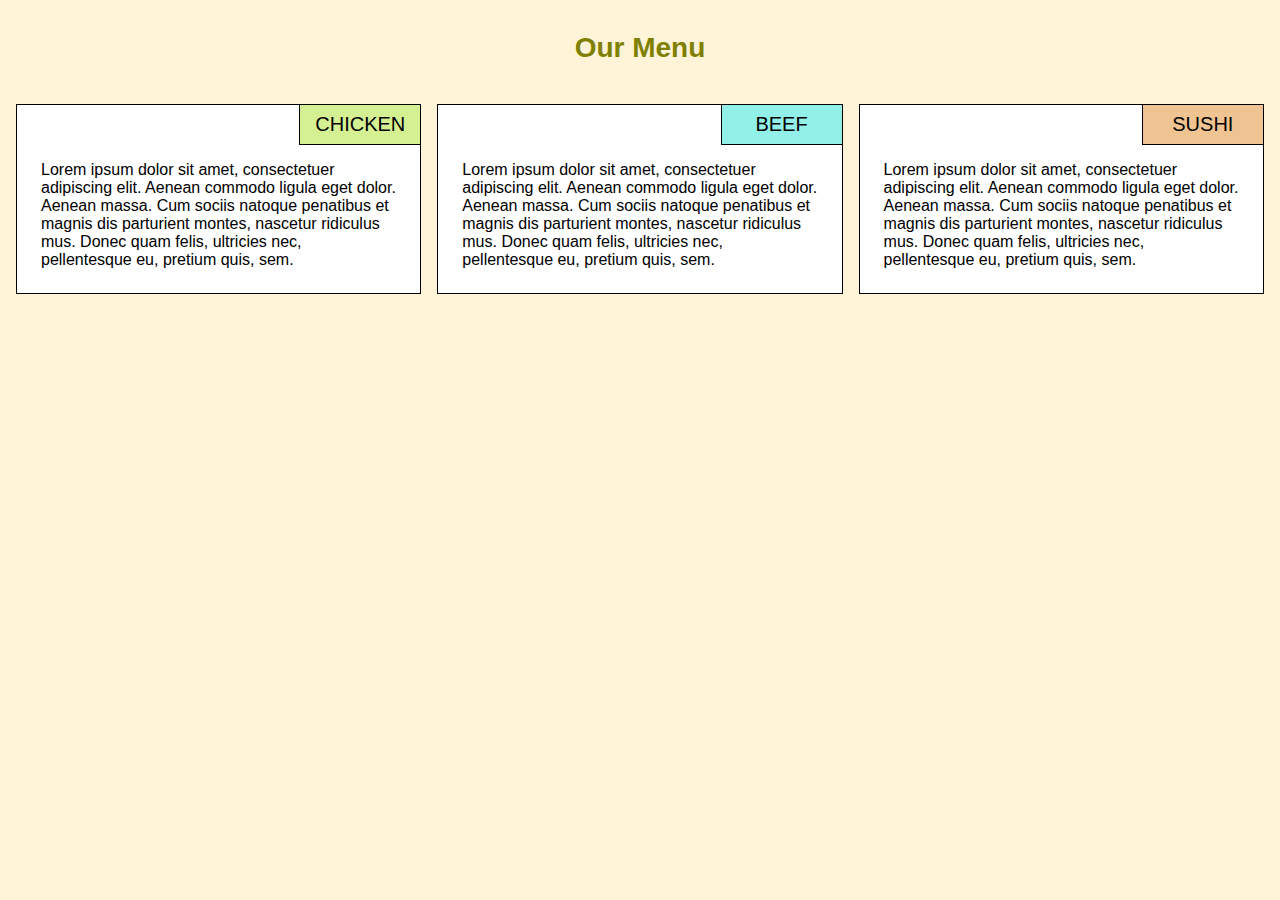
<file: index.html>
<!DOCTYPE html>
<html lang="en">
<head>
    <meta charset="UTF-8">
    <meta name="viewport" content="width=device-width, initial-scale=1">
    <title>module 2 assignement</title>
    <link rel="stylesheet" href="css/style.css">
</head>
<body>
    <h1 class="center">Our Menu</h1>

    <div class="container">
        <div class="row">
            <div class="col-4-l col-6-m">
                 <div class="card">
                    <div id="l1" class="label center">Chicken</div>
                    <p>Lorem ipsum dolor sit amet, consectetuer adipiscing elit. Aenean commodo ligula eget dolor. Aenean massa. Cum sociis natoque penatibus et magnis dis parturient montes, nascetur ridiculus mus. Donec quam felis, ultricies nec, pellentesque eu, pretium quis, sem.</p>
                </div>
            </div> 
            <div class="col-4-l col-6-m">
                <div class="card">
                    <div id="l2" class="label center">Beef</div>
                    <p>Lorem ipsum dolor sit amet, consectetuer adipiscing elit. Aenean commodo ligula eget dolor. Aenean massa. Cum sociis natoque penatibus et magnis dis parturient montes, nascetur ridiculus mus. Donec quam felis, ultricies nec, pellentesque eu, pretium quis, sem.</p>
               </div>
           </div> 
           <div class="col-4-l col-12-m">
                <div class="card">
                    <div id="l3" class="label center">Sushi</div>
                    <p>Lorem ipsum dolor sit amet, consectetuer adipiscing elit. Aenean commodo ligula eget dolor. Aenean massa. Cum sociis natoque penatibus et magnis dis parturient montes, nascetur ridiculus mus. Donec quam felis, ultricies nec, pellentesque eu, pretium quis, sem.</p>
                </div>
            </div>
        </div>
    </div>
</body>
</html>
</file>
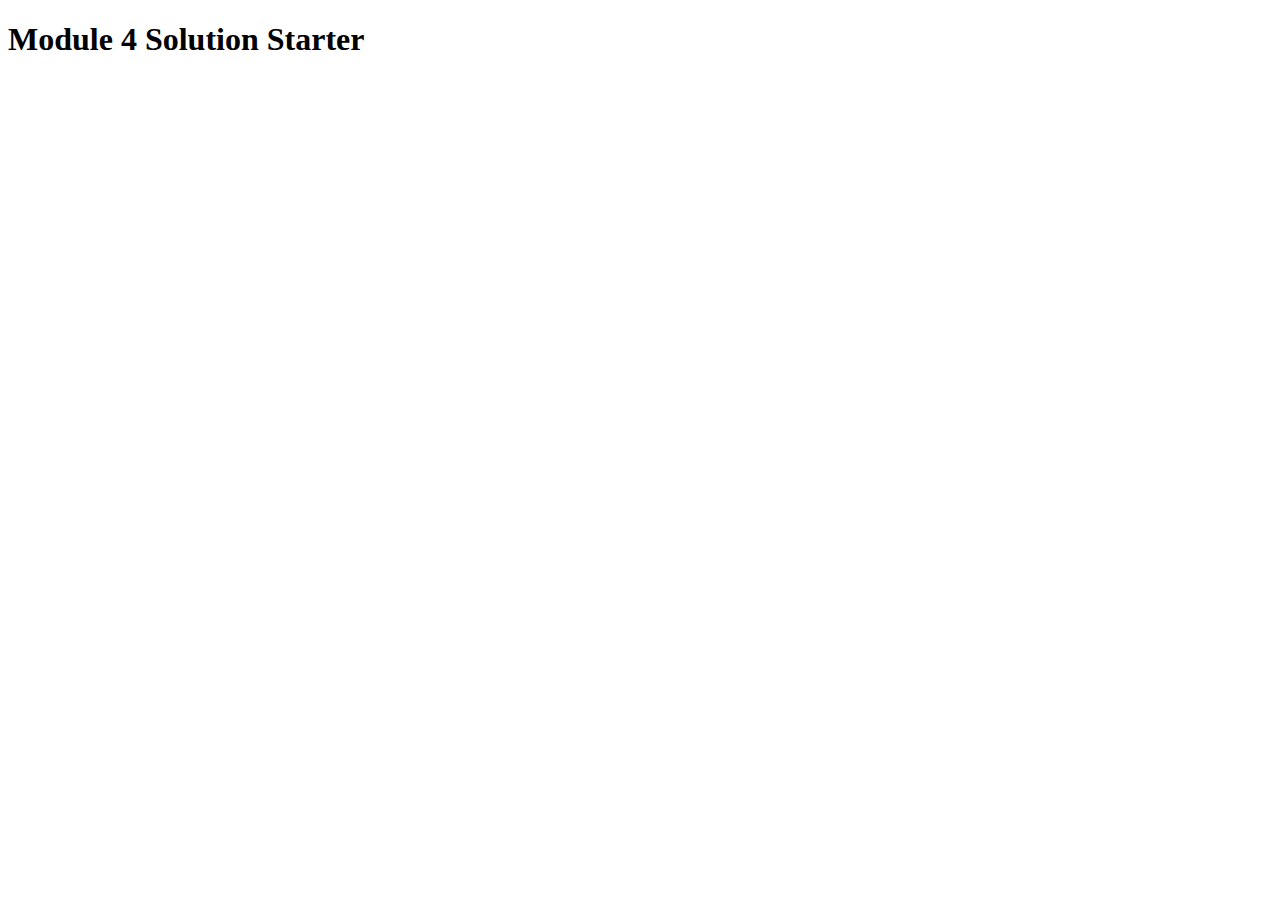
<file: module4_solution/index.html>
<!DOCTYPE html>
<html>
<head>
  <meta charset="utf-8">
  <title>Module 4 Solution Starter</title>
  <script>
    var names = []; // DO NOT REMOVE
  </script>
  <script src="SpeakHello.js"></script>
  <script src="SpeakGoodBye.js"></script>
  <script src="script.js"></script>
</head>
<body>
  <h1>Module 4 Solution Starter</h1>
</body>
</html>
</file>
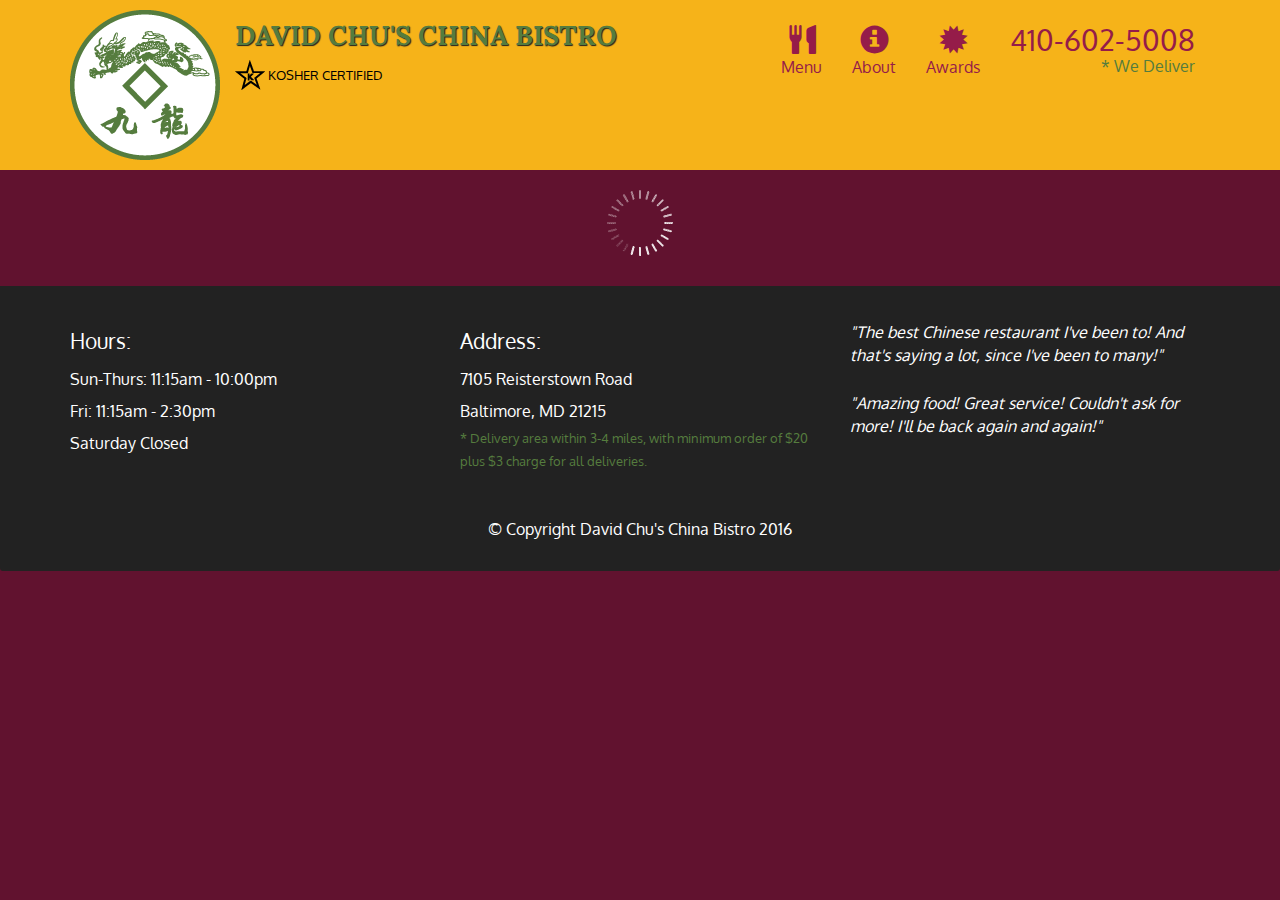
<file: module5_solution/index.html>
<!doctype html>
<html lang="en">
  <head>
    <meta charset="utf-8">
    <meta http-equiv="X-UA-Compatible" content="IE=edge">
    <meta name="viewport" content="width=device-width, initial-scale=1">
    <title>David Chu's China Bistro</title>
    <link rel="stylesheet" href="css/bootstrap.min.css">
    <link rel="stylesheet" href="css/styles.css">
    <link href='https://fonts.googleapis.com/css?family=Oxygen:400,300,700' rel='stylesheet' type='text/css'>
    <link href='https://fonts.googleapis.com/css?family=Lora' rel='stylesheet' type='text/css'>
  </head>
<body>
  <header>
    <nav id="header-nav" class="navbar navbar-default">
      <div class="container">
        <div class="navbar-header">
          <a href="index.html" class="pull-left visible-md visible-lg">
            <div id="logo-img" alt="Logo image"></div>
          </a>

          <div class="navbar-brand">
            <a href="index.html"><h1>David Chu's China Bistro</h1></a>
            <p>
              <img src="images/star-k-logo.png" alt="Kosher certification">
              <span>Kosher Certified</span>
            </p>
          </div>

          <button id="navbarToggle" type="button" class="navbar-toggle collapsed" data-toggle="collapse" data-target="#collapsable-nav" aria-expanded="false">
            <span class="sr-only">Toggle navigation</span>
            <span class="icon-bar"></span>
            <span class="icon-bar"></span>
            <span class="icon-bar"></span>
          </button>
        </div>
        
        <div id="collapsable-nav" class="collapse navbar-collapse">
           <ul id="nav-list" class="nav navbar-nav navbar-right">
            <li id="navHomeButton" class="visible-xs active">
              <a href="index.html">
                <span class="glyphicon glyphicon-home"></span> Home</a>
            </li>
            <li id="navMenuButton">
              <a href="#" onclick="$dc.loadMenuCategories();">
                <span class="glyphicon glyphicon-cutlery"></span><br class="hidden-xs"> Menu</a>
            </li>
            <li>
              <a href="#">
                <span class="glyphicon glyphicon-info-sign"></span><br class="hidden-xs"> About</a>
            </li>
            <li>
              <a href="#">
                <span class="glyphicon glyphicon-certificate"></span><br class="hidden-xs"> Awards</a>
            </li>
            <li id="phone" class="hidden-xs">
              <a href="tel:410-602-5008">
                <span>410-602-5008</span></a><div>* We Deliver</div>
            </li>
          </ul><!-- #nav-list -->
        </div><!-- .collapse .navbar-collapse -->
      </div><!-- .container -->
    </nav><!-- #header-nav -->
  </header>

  <div id="call-btn" class="visible-xs">
    <a class="btn" href="tel:410-602-5008">
    <span class="glyphicon glyphicon-earphone"></span>
    410-602-5008
    </a>
  </div>
  <div id="xs-deliver" class="text-center visible-xs">* We Deliver</div>

  <div id="main-content" class="container"></div>

  <footer class="panel-footer">
    <div class="container">
      <div class="row">
        <section id="hours" class="col-sm-4">
          <span>Hours:</span><br>
          Sun-Thurs: 11:15am - 10:00pm<br>
          Fri: 11:15am - 2:30pm<br>
          Saturday Closed
          <hr class="visible-xs">
        </section>
        <section id="address" class="col-sm-4">
          <span>Address:</span><br>
          7105 Reisterstown Road<br>
          Baltimore, MD 21215
          <p>* Delivery area within 3-4 miles, with minimum order of $20 plus $3 charge for all deliveries.</p>
          <hr class="visible-xs">
        </section>
        <section id="testimonials" class="col-sm-4">
          <p>"The best Chinese restaurant I've been to! And that's saying a lot, since I've been to many!"</p>
          <p>"Amazing food! Great service! Couldn't ask for more! I'll be back again and again!"</p>
        </section>
      </div>
      <div class="text-center">&copy; Copyright David Chu's China Bistro 2016</div>
    </div>
  </footer>

  <!-- jQuery (Bootstrap JS plugins depend on it) -->
  <script src="js/jquery-2.1.4.min.js"></script>
  <script src="js/bootstrap.min.js"></script>
  <script src="js/ajax-utils.js"></script>
  <script src="js/script.js"></script>
</body>
</html>
</file>
<file: module5_solution/css/styles.css>
body {
  font-size: 16px;
  color: #fff;
  background-color: #61122f;
  font-family: 'Oxygen', sans-serif;
}

/** HEADER **/
#header-nav {
  background-color: #f6b319;
  border-radius: 0;
  border: 0;
}

#logo-img {
  background: url('../images/restaurant-logo_large.png') no-repeat;
  width: 150px;
  height: 150px;
  margin: 10px 15px 10px 0;
}

.navbar-brand {
  padding-top: 25px;
}
.navbar-brand h1 { /* Restaurant name */
  font-family: 'Lora', serif;
  color: #557c3e;
  font-size: 1.5em;
  text-transform: uppercase;
  font-weight: bold;
  text-shadow: 1px 1px 1px #222;
  margin-top: 0;
  margin-bottom: 0;
  line-height: .75;
}
.navbar-brand a:hover, .navbar-brand a:focus {
  text-decoration: none;
}
.navbar-brand p { /* Kosher cert */
  color: #000;
  text-transform: uppercase;
  font-size: .7em;
  margin-top: 15px;
}
.navbar-brand p span { /* Star-K */
  vertical-align: middle;
}

#nav-list {
  margin-top: 10px;
}
#nav-list a {
  color: #951C49;
  text-align: center;
}
#nav-list a:hover {
  background: #E7E7E7;
}
#nav-list a span {
  font-size: 1.8em;
}

#phone {
  margin-top: 5px;
}
#phone a { /* Phone number */
  text-align: right;
  padding-bottom: 0;
}
#phone div { /* We Deliver */
  color: #557c3e;
  text-align: right;
  padding-right: 15px;
}

.navbar-header button.navbar-toggle, .navbar-header .icon-bar {
  border: 1px solid #61122f;
}
.navbar-header button.navbar-toggle {
  clear: both;
  margin-top: -30px;
}
/* END HEADER */

/* FOOTER */
.panel-footer {
  margin-top: 30px;
  padding-top: 35px;
  padding-bottom: 30px;
  background-color: #222;
  border-top: 0;
}
.panel-footer div.row {
  margin-bottom: 35px;
}
#hours, #address {
  line-height: 2;
}
#hours > span, #address > span {
  font-size: 1.3em;
}
#address p {
  color: #557c3e;
  font-size: .8em;
  line-height: 1.8;
}
#testimonials {
  font-style: italic;
}
#testimonials p:nth-child(2) {
  margin-top: 25px;
}
/* END FOOTER */



/* HOME PAGE */
.container .jumbotron {
  box-shadow: 0 0 50px #3F0C1F;
  border: 2px solid #3F0C1F;
}

#menu-tile, #specials-tile, #map-tile {
  height: 250px;
  width: 100%;
  margin-bottom: 15px;
  position: relative;
  border: 2px solid #3F0C1F;
  overflow: hidden;
}
#menu-tile:hover, #specials-tile:hover, #map-tile:hover {
  box-shadow: 0 1px 5px 1px #cccccc;
}
#menu-tile {
  background: url('../images/menu-tile.jpg') no-repeat;
  background-position: center;
}
#specials-tile {
  background: url('../images/specials-tile.jpg') no-repeat;
  background-position: center;
}
#menu-tile span, #specials-tile span, #map-tile span {
  position: absolute;
  bottom: 0;
  right: 0;
  width: 100%;
  text-align: center;
  font-size: 1.6em;
  text-transform: uppercase;
  background-color: #000;
  color: #fff;
  opacity: .8;
}
/* END HOME PAGE */

/* MENU CATEGORIES PAGE */
.category-tile { 
  position: relative;
  border: 2px solid #3F0C1F;
  overflow: hidden;
  width: 200px;
  height: 200px;
  margin: 0 auto 15px;
}
.category-tile span {
  position: absolute;
  bottom: 0;
  right: 0;
  width: 100%;
  text-align: center;
  font-size: 1.2em;
  text-transform: uppercase;
  background-color: #000;
  color: #fff;
  opacity: .8;
}
.category-tile:hover {
  box-shadow: 0 1px 5px 1px #cccccc;
}

#menu-categories-title + div {
  margin-bottom: 50px;
}
/* END MENU CATEGORIES PAGE */

/* SINGLE CATEGORY PAGE */
.menu-item-tile {
  margin-bottom: 25px;
}
.menu-item-tile hr {
  width: 80%;
}
.menu-item-tile .menu-item-price {
  font-size: 1.1em;
  text-align: right;
  margin-top: -15px;
  margin-right: -15px;
}
.menu-item-tile .menu-item-price span {
  font-size: .6em;
}
.menu-item-photo {
  position: relative;
  border: 2px solid #3F0C1F; 
  overflow: hidden;
  padding: 0;
  margin-right: -15px;
  margin-left: auto;
  margin-bottom: 20px;
  max-width: 250px;
}
.menu-item-photo div {
  position: absolute;
  bottom: 0;
  right: 0;
  width: 80px;
  background-color: #557c3e;
  text-align: center;
}
.menu-item-description {
  padding-right: 30px;
}
h3.menu-item-title {
  margin: 0 0 10px;
}
.menu-item-details {
  font-size: .9em;
  font-style: italic;
}
/* END SINGLE CATEGORY PAGE */


/********** Large devices only **********/
@media (min-width: 1200px) {
  .container .jumbotron {
    background: url('../images/jumbotron_1200.jpg') no-repeat;
    height: 675px;
  }
}

/********** Medium devices only **********/
@media (min-width: 992px) and (max-width: 1199px) {
  /* Header */
  #logo-img {
    background: url('../images/restaurant-logo_medium.png') no-repeat;
    width: 100px;
    height: 100px;
    margin: 5px 5px 5px 0;
  }
  /* End Header */

  /* Home Page */
  .container .jumbotron {
    background: url('../images/jumbotron_992.jpg') no-repeat;
    height: 558px;
  }
  /* End Home Page */
}

/********** Small devices only **********/
@media (min-width: 768px) and (max-width: 991px) {
  /* Home Page */
  .container .jumbotron {
    background: url('../images/jumbotron_768.jpg') no-repeat;
    height: 432px;
  }
  /* End Home Page */
}

/********** Extra small devices only **********/
@media (max-width: 767px) {
  /* Header */
  .navbar-brand {
    padding-top: 10px;
    height: 80px;
  }
  .navbar-brand h1 { /* Restaurant name */
    padding-top: 10px;
    font-size: 5vw; /* 1vw = 1% of viewport width */
  }
  .navbar-brand p { /* Kosher cert */
    font-size: .6em;
    margin-top: 12px;
  }
  .navbar-brand p img { /* Star-K */
    height: 20px;
  }

  #collapsable-nav a { /* Collapsed nav menu text */
    font-size: 1.2em;
  }
  #collapsable-nav a span { /* Collapsed nav menu glyph */
    font-size: 1em;
    margin-right: 5px;
  }

  #call-btn > a {
    font-size: 1.5em;
    display: block;
    margin: 0 20px;
    padding: 10px;
    border: 2px solid #fff;
    background-color: #f6b319;
    color: #951c49;
  }
  #xs-deliver {
    margin-top: 5px;
    font-size: .7em;
    letter-spacing: .1em;
    text-transform: uppercase;
  }
  /* End Header */

  /* Footer */
  .panel-footer section {
    margin-bottom: 30px;
    text-align: center;
  }
  .panel-footer section:nth-child(3) {
    margin-bottom: 0; /* margin already exists on the whole row */
  }
  .panel-footer section hr {
    width: 50%;
  }
  /* End Footer */

  /* Home Page */
  .container .jumbotron {
    margin-top: 30px;
    padding: 0;
  }
  #menu-tile, #specials-tile {
    width: 360px;
    margin: 0 auto 15px;
  }

  .menu-item-photo {
    margin-right: auto;
  }
  .menu-item-tile .menu-item-price {
    text-align: center;
  }
  .menu-item-description {
    text-align: center;;
  }
}


/********** Super extra small devices Only :-) (e.g., iPhone 4) **********/
@media (max-width: 479px) {
  /* Header */
  .navbar-brand h1 { /* Restaurant name */
    padding-top: 5px;
    font-size: 6vw;
  }
  /* End Header */
  
  /* Home page */
  #menu-tile, #specials-tile {
    width: 280px;
    margin: 0 auto 15px;
  }

  .col-xxs-12 {
    position: relative;
    min-height: 1px;
    padding-right: 15px;
    padding-left: 15px;
    float: left;
    width: 100%;
  }
}
</file>
<file: css/style.css>
/*reset browser*/
* {
    margin: 0;
    padding:0;
    box-sizing: border-box;
}
/*init layout*/
body {
    padding: 8px;
    font-family:'Gill Sans', 'Gill Sans MT', Calibri, 'Trebuchet MS', sans-serif;
    font-size: 16px;
    background-color: rgb(255, 244, 215);
}

.center {
    text-align: center;
}

.row {
    width: 100%;
}

h1 {
    font-size: 1.75em;
    margin: 24px 0;
    color: olive;
}

/*card layout*/
.card {
    position: relative;
    border: 1px solid black;
    background: white;
    margin: 16px 8px 8px 8px;    
}

.label {
    position: absolute;
    top: 0;
    right: 0;
    padding: 8px;
    border-width: 0 0 1px 1px;
    border-color: black;
    border-style: solid;
    width: 30%;
    font-size: 1.25em;
    text-transform: uppercase;
}

/*label color*/
#l1 {
    background-color:rgb(212, 240, 146);
} 
#l2 {
    background-color:rgb(146, 240, 232);
} 
#l3 {
    background-color:rgb(240, 196, 146);
} 

/*card content*/
p{
    margin-top: 32px;
    padding: 24px;
    clear: right;
} 

/*desktop*/
@media (min-width:992px) {
    .col-1-l, .col-2-l, .col-3-l, .col-4-l, .col-5-l, .col-6-l, .col-7-l, .col-8-l, .col-9-l, .col-10-l, .col-11-l, .col-12-l {
    float: left;
    }
    .col-1-l {width: 8.33%;}
    .col-2-l {width: 16.66%;}
    .col-3-l {width: 25%;}
    .col-4-l {width: 33.33%;}
    .col-5-l {width: 41.66%;}
    .col-6-l {width: 50%;}
    .col-7-l {width: 58.33%;}
    .col-8-l {width: 66.66%;}
    .col-9-l {width: 75%;}
    .col-10-l {width: 83.33%;}
    .col-11-l {width: 91.66%;}
    .col-12-l {width: 100%;}
}

/*tablet*/
@media (min-width:768px) and (max-width:991px) {
    .col-1-m, .col-2-m, .col-3-m, .col-4-m, .col-5-m, .col-6-m, .col-7-m, .col-8-m, .col-9-m, .col-10-m, .col-11-m, .col-12-m {
    float: left;
    }
    .col-1-m {width: 8.33%;}
    .col-2-m {width: 16.66%;}
    .col-3-m {width: 25%;}
    .col-4-m {width: 33.33%;}
    .col-5-m {width: 41.66%;}
    .col-6-m {width: 50%;}
    .col-7-m {width: 58.33%;}
    .col-8-m {width: 66.66%;}
    .col-9-m {width: 75%;}
    .col-10-m {width: 83.33%;}
    .col-11-m {width: 91.66%;}
    .col-12-m {width: 100%;}
}
</file>
